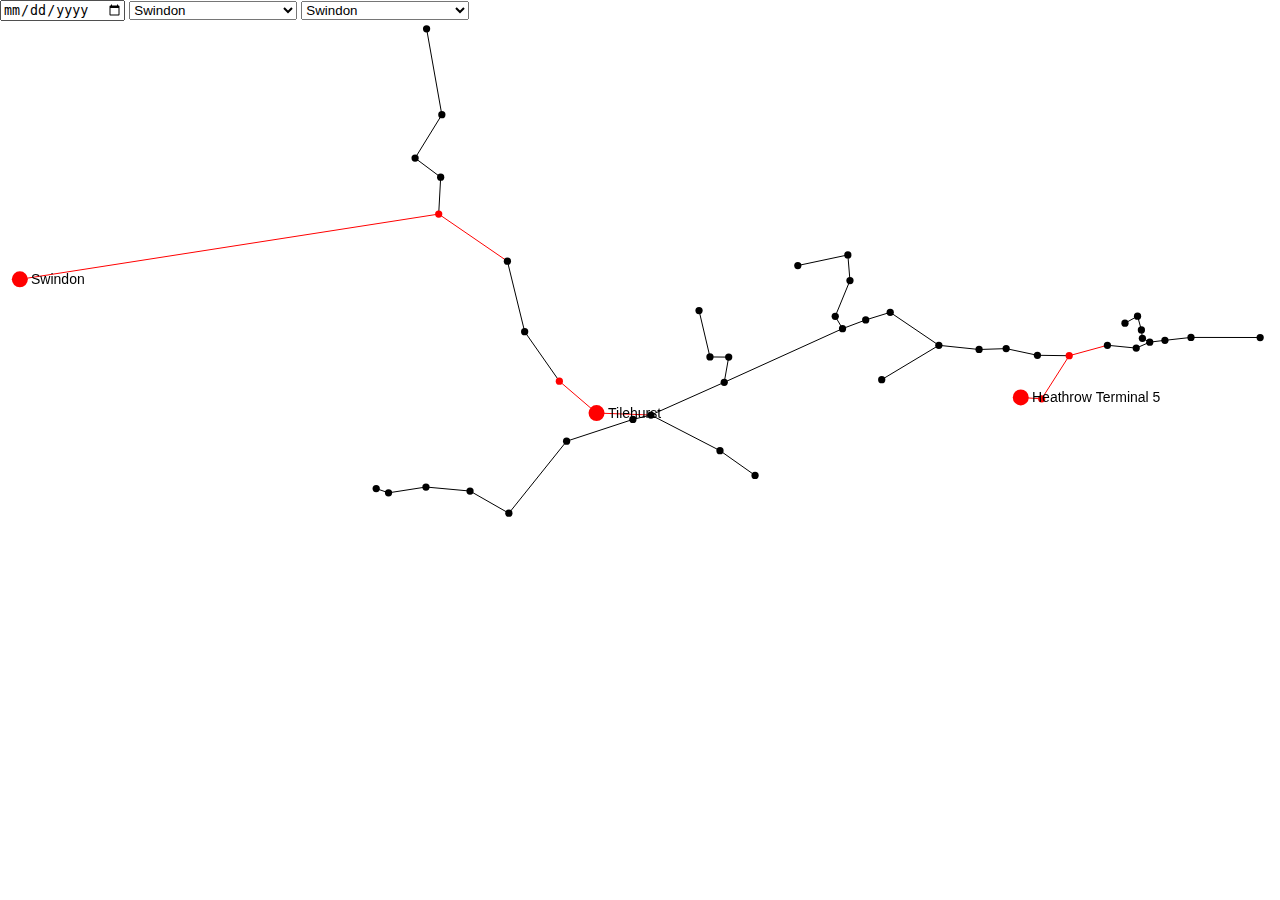
<file: index.html>
<!DOCTYPE html>
<html ng-app="mapApp">
    <head>
        <meta charset="utf-8">
        <title>Map</title>
        <link rel="stylesheet" href="style.css" media="screen" title="mapcss" charset="utf-8">
    </head>
    <body ng-controller="DelaysController">

        <div>
            <input type="date" id="date" />
            <select id="from_station"></select>
            <select id="to_station"></select>
        </div>

        <section id="map">
        </section>




        <script src="jquery-2.1.4.min.js" charset="utf-8"></script>
        <script src="sigma.min.js" charset="utf-8"></script>
        <script src="plugins/sigma.plugins.animate.min.js" charset="utf-8"></script>
        <script src="plugins/sigma.layout.forceAtlas2.min.js" charset="utf-8"></script>
        <script src="plugins/sigma.plugins.dragNodes.min.js" charset="utf-8"></script>
        <script src="plugins/sigma.pathfinding.astar.js" charset="utf-8"></script>
        <!--<script src="angular.min.js" charset="utf-8"></script>-->
        <script src="app.js" charset="utf-8"></script>
    </body>
</html>
</file>
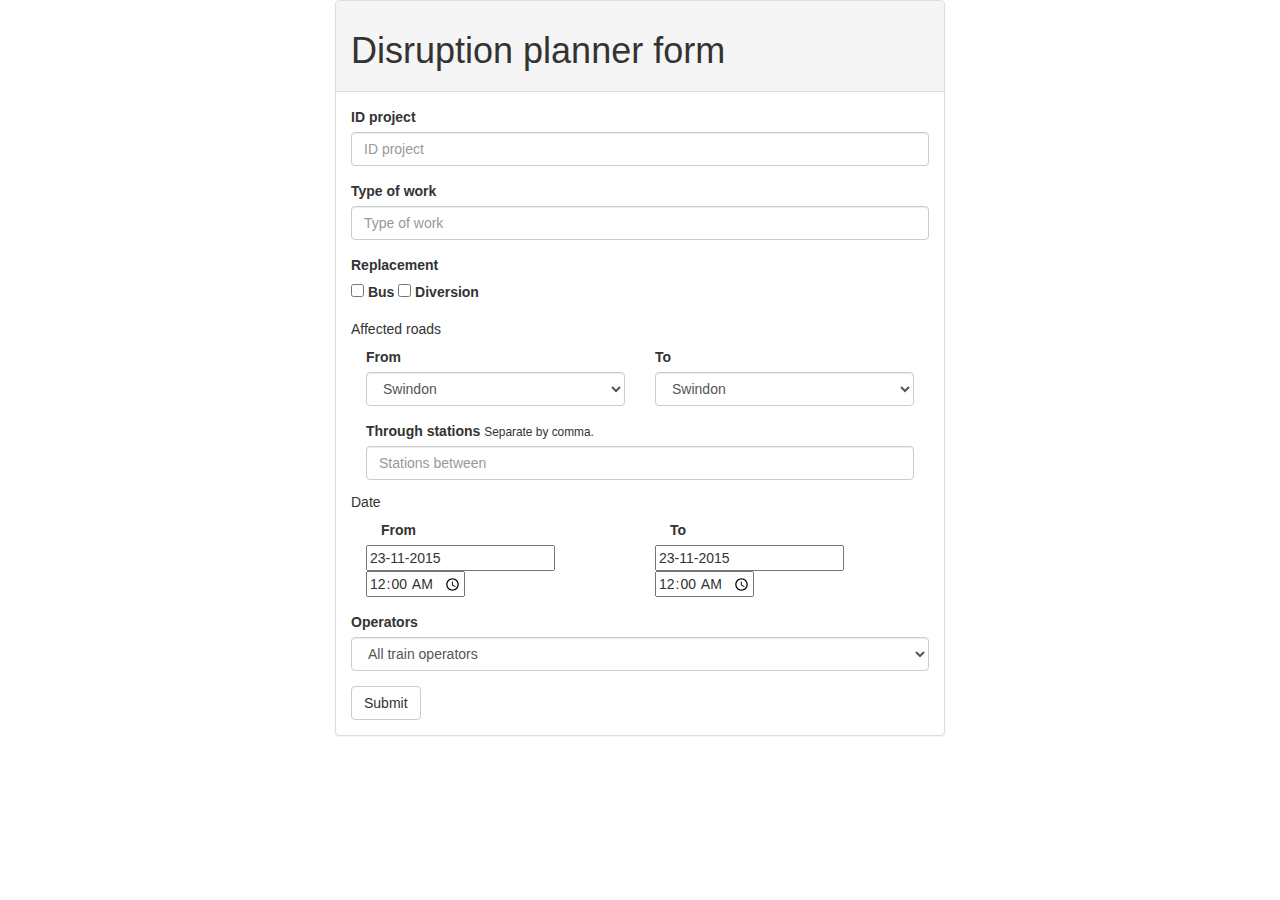
<file: form/index.html>
<!DOCTYPE html>
<html lang="en">
  <head>
    <meta charset="utf-8">
    <meta http-equiv="X-UA-Compatible" content="IE=edge">
    <meta name="viewport" content="width=device-width, initial-scale=1">
    <!-- The above 3 meta tags *must* come first in the head; any other head content must come *after* these tags -->
    <title>Disruption planner</title>

    <!-- Bootstrap -->
    <link href="css/bootstrap.min.css" rel="stylesheet">
    <link href="css/datepicker.css" rel="stylesheet">

  </head>
  <body>
  <div class="col-md-6 col-md-offset-3 col-sm-12">
  <div class="panel panel-default">
    <div class="panel-heading"><h1>Disruption planner form</h1></div>
    <div class="panel-body">
    <form id="mf">
  <div class="form-group">
    <label for="idProject">ID project</label>
    <input type="text" class="form-control" id="idProject" placeholder="ID project">
  </div>
  <div class="form-group">
    <label for="typeOfwork">Type of work</label>
    <input type="text" class="form-control" id="typeOfwork" placeholder="Type of work">
  </div>
  <div class="form-group">
  <div class="col-dm-12">
    <label>Replacement</label>
  </div>
    <label>
      <input type="checkbox"> Bus
    </label>
    <label>
      <input type="checkbox"> Diversion
    </label>
  </div>


  <h5>Affected roads</h5>
  <div class="col-md-6">
  <div class="form-group">
    <label for="roadFrom">From</label>
    <select class="form-control stations">
    </select>
  </div>
  </div>
  <div class="col-md-6">
  <div class="form-group">
    <label for="roadTo">To</label>
    <select class="form-control stations">
    </select>
  </div>
  </div>
  <div class="col-md-12">
    <div class="form-group">
    <label for="throughStations">Through stations</label>
    <span class="small">Separate by comma.</span>
    <input type="text" class="form-control" id="throughStations" placeholder="Stations between">
    </div>
  </div>
  <h5>Date</h5>
  <div class="col-md-6">
  <div class="form-group">
    <label class="col-md-12">From</label>
    <input type="text" value="23-11-2015" id="datepickerFrom">
    <input type="time" value="00:00"></input>
  </div>
  </div>
  <div class="col-md-6">
  <div class="form-group">
    <label class="col-md-12">To</label>
    <input type="text" value="23-11-2015" id="datepickerTo">
    <input type="time" value="00:00"></input>
  </div>
  </div>
  <div class="col-dm-12">
  <div class="form-group">
    <label for="operators">Operators</label>
    <select class="form-control">
    <option value="">All train operators</option>
    <option value="le">Abellio Greater Anglia</option>
    <option value="aw">Arriva Trains Wales</option>
    <option value="cc">c2c</option>
    <option value="cs">Caledonian Sleeper</option>
    <option value="ch">Chiltern Railways</option>
    <option value="xc">CrossCountry</option>
    <option value="em">East Midlands Trains</option>
    <option value="es">Eurostar</option>
    <option value="tp">First TransPennine Express</option>
    <option value="gx">Gatwick Express</option>
    <option value="gc">Grand Central</option>
    <option value="gn">Great Northern</option>
    <option value="gw">Great Western Railway</option>
    <option value="hc">Heathrow Connect</option>
    <option value="hx">Heathrow Express</option>
    <option value="ht">Hull Trains</option>
    <option value="il">Island Line</option>
    <option value="lm">London Midland</option>
    <option value="lo">London Overground</option>
    <option value="lt">London Underground</option>
    <option value="me">Merseyrail</option>
    <option value="nt">Northern Rail</option>
    <option value="sr">ScotRail</option>
    <option value="sw">South West Trains</option>
    <option value="se">Southeastern</option>
    <option value="sn">Southern</option>
    <option value="sx">Stansted Express</option>
    <option value="xr">TfL Rail</option>
    <option value="tl">Thameslink</option>
    <option value="vt">Virgin Trains</option>
    <option value="gr">Virgin Trains East Coast</option>
    </select>
  </div>
  </div>


  <button type="submit" class="btn btn-default" id="submit">Submit</button>
</form>
</div>
</div>
</div>

    <!-- jQuery (necessary for Bootstrap's JavaScript plugins) -->
    <script src="https://ajax.googleapis.com/ajax/libs/jquery/1.11.3/jquery.min.js"></script>
    <!-- Include all compiled plugins (below), or include individual files as needed -->
    <script src="js/bootstrap.min.js"></script>
    <script src="js/bootstrap-datepicker.js"></script>
    <script>
    $(document).ready(function()
       {
        $('#datepickerFrom').datepicker({
          format: 'dd-mm-yyyy'
      });
        $('#datepickerTo').datepicker({
        format: 'dd-mm-yyyy'
      });

      console.log("near")
      $.ajax({
          url: "/coords.json",
          dataType: "json",
          success: function(stations) {
              console.log(stations);
              var ids = document.getElementsByClassName("stations");
              for (var i=0;i<stations.length;i++) {
                  for (var j=0; j<stations[i].length; j++) {
                      var c = stations[i][j].name;
                      for (var k=0;k<ids.length;k++) {
                          var el = document.createElement("option");
                          el.value = c;
                          el.appendChild(document.createTextNode(c));
                          ids[k].appendChild(el);
                      }
                  }
              }
          }
      });

      function getFormData($form){
          var unindexed_array = $form.serializeArray();
          var indexed_array = {};

          $.map(unindexed_array, function(n, i){
              indexed_array[n['name']] = n['value'];
          });

          return indexed_array;
      }

      $("#mf").submit(function(e) {
          e.preventDefault();
          var data = getFormData($("#mf"));
          localStorage = JSON.stringify(data);
      });
    });

    </script>
  </body>
</html>
</file>
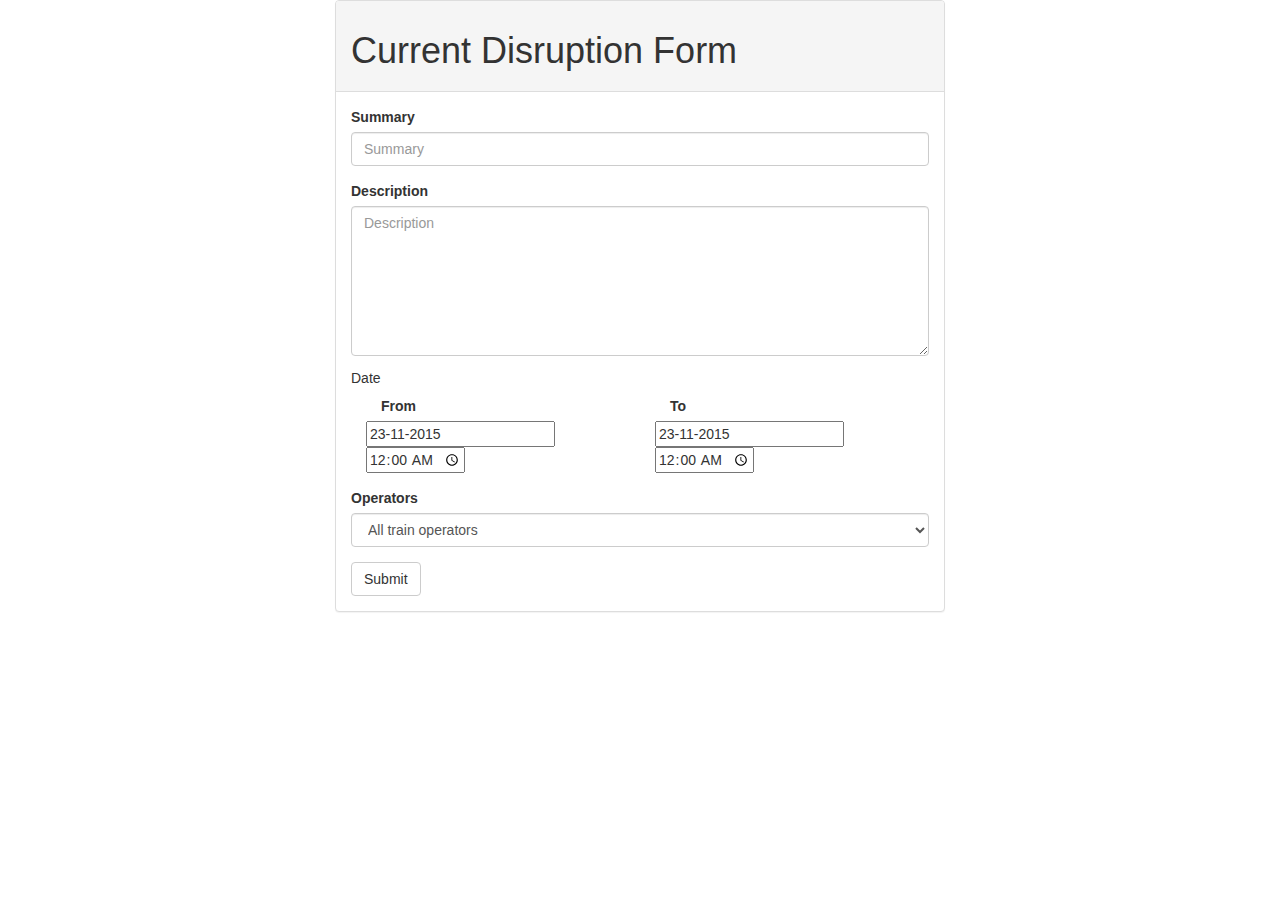
<file: form/form-old.html>
<!DOCTYPE html>
<html lang="en">
  <head>
    <meta charset="utf-8">
    <meta http-equiv="X-UA-Compatible" content="IE=edge">
    <meta name="viewport" content="width=device-width, initial-scale=1">
    <!-- The above 3 meta tags *must* come first in the head; any other head content must come *after* these tags -->
    <title>Currrent Disruption planner</title>

    <!-- Bootstrap -->
    <link href="css/bootstrap.min.css" rel="stylesheet">
    <link href="css/datepicker.css" rel="stylesheet">

  </head>
  <body>
  <div class="col-md-6 col-md-offset-3 col-sm-12">
  <div class="panel panel-default">
    <div class="panel-heading"><h1>Current Disruption Form</h1></div>
    <div class="panel-body">
    <form>
  <div class="form-group">
    <label for="idProject">Summary</label>
    <input type="text" class="form-control" id="idProject" placeholder="Summary">
  </div>
  <div class="form-group">
    <label for="typeOfwork">Description</label>
    <textarea class="form-control" id="typeOfwork" placeholder="Description" style="height:150px;"></textarea>
  </div>

  <h5>Date</h5>
  <div class="col-md-6">
  <div class="form-group">
    <label class="col-md-12">From</label>
    <input type="text" value="23-11-2015" id="datepickerFrom">
    <input type="time" value="00:00"></input>
  </div>
  </div>
  <div class="col-md-6">
  <div class="form-group">
    <label class="col-md-12">To</label>
    <input type="text" value="23-11-2015" id="datepickerTo">
    <input type="time" value="00:00"></input>
  </div>
  </div>
  <div class="col-dm-12">
  <div class="form-group">
    <label for="operators">Operators</label>
    <select class="form-control">
    <option value="">All train operators</option>
    <option value="le">Abellio Greater Anglia</option>
    <option value="aw">Arriva Trains Wales</option>
    <option value="cc">c2c</option>
    <option value="cs">Caledonian Sleeper</option>
    <option value="ch">Chiltern Railways</option>
    <option value="xc">CrossCountry</option>
    <option value="em">East Midlands Trains</option>
    <option value="es">Eurostar</option>
    <option value="tp">First TransPennine Express</option>
    <option value="gx">Gatwick Express</option>
    <option value="gc">Grand Central</option>
    <option value="gn">Great Northern</option>
    <option value="gw">Great Western Railway</option>
    <option value="hc">Heathrow Connect</option>
    <option value="hx">Heathrow Express</option>
    <option value="ht">Hull Trains</option>
    <option value="il">Island Line</option>
    <option value="lm">London Midland</option>
    <option value="lo">London Overground</option>
    <option value="lt">London Underground</option>
    <option value="me">Merseyrail</option>
    <option value="nt">Northern Rail</option>
    <option value="sr">ScotRail</option>
    <option value="sw">South West Trains</option>
    <option value="se">Southeastern</option>
    <option value="sn">Southern</option>
    <option value="sx">Stansted Express</option>
    <option value="xr">TfL Rail</option>
    <option value="tl">Thameslink</option>
    <option value="vt">Virgin Trains</option>
    <option value="gr">Virgin Trains East Coast</option>
    </select>
  </div>
  </div>


  <button type="submit" class="btn btn-default">Submit</button>
</form>
</div>
</div>
</div>

    <!-- jQuery (necessary for Bootstrap's JavaScript plugins) -->
    <script src="https://ajax.googleapis.com/ajax/libs/jquery/1.11.3/jquery.min.js"></script>
    <!-- Include all compiled plugins (below), or include individual files as needed -->
    <script src="js/bootstrap.min.js"></script>
    <script src="js/bootstrap-datepicker.js"></script>
    <script>
    $(document).ready(function()
       {
        $('#datepickerFrom').datepicker({
          format: 'dd-mm-yyyy'
      });
        $('#datepickerTo').datepicker({
        format: 'dd-mm-yyyy'
      });
    });

    </script>
  </body>
</html>
</file>
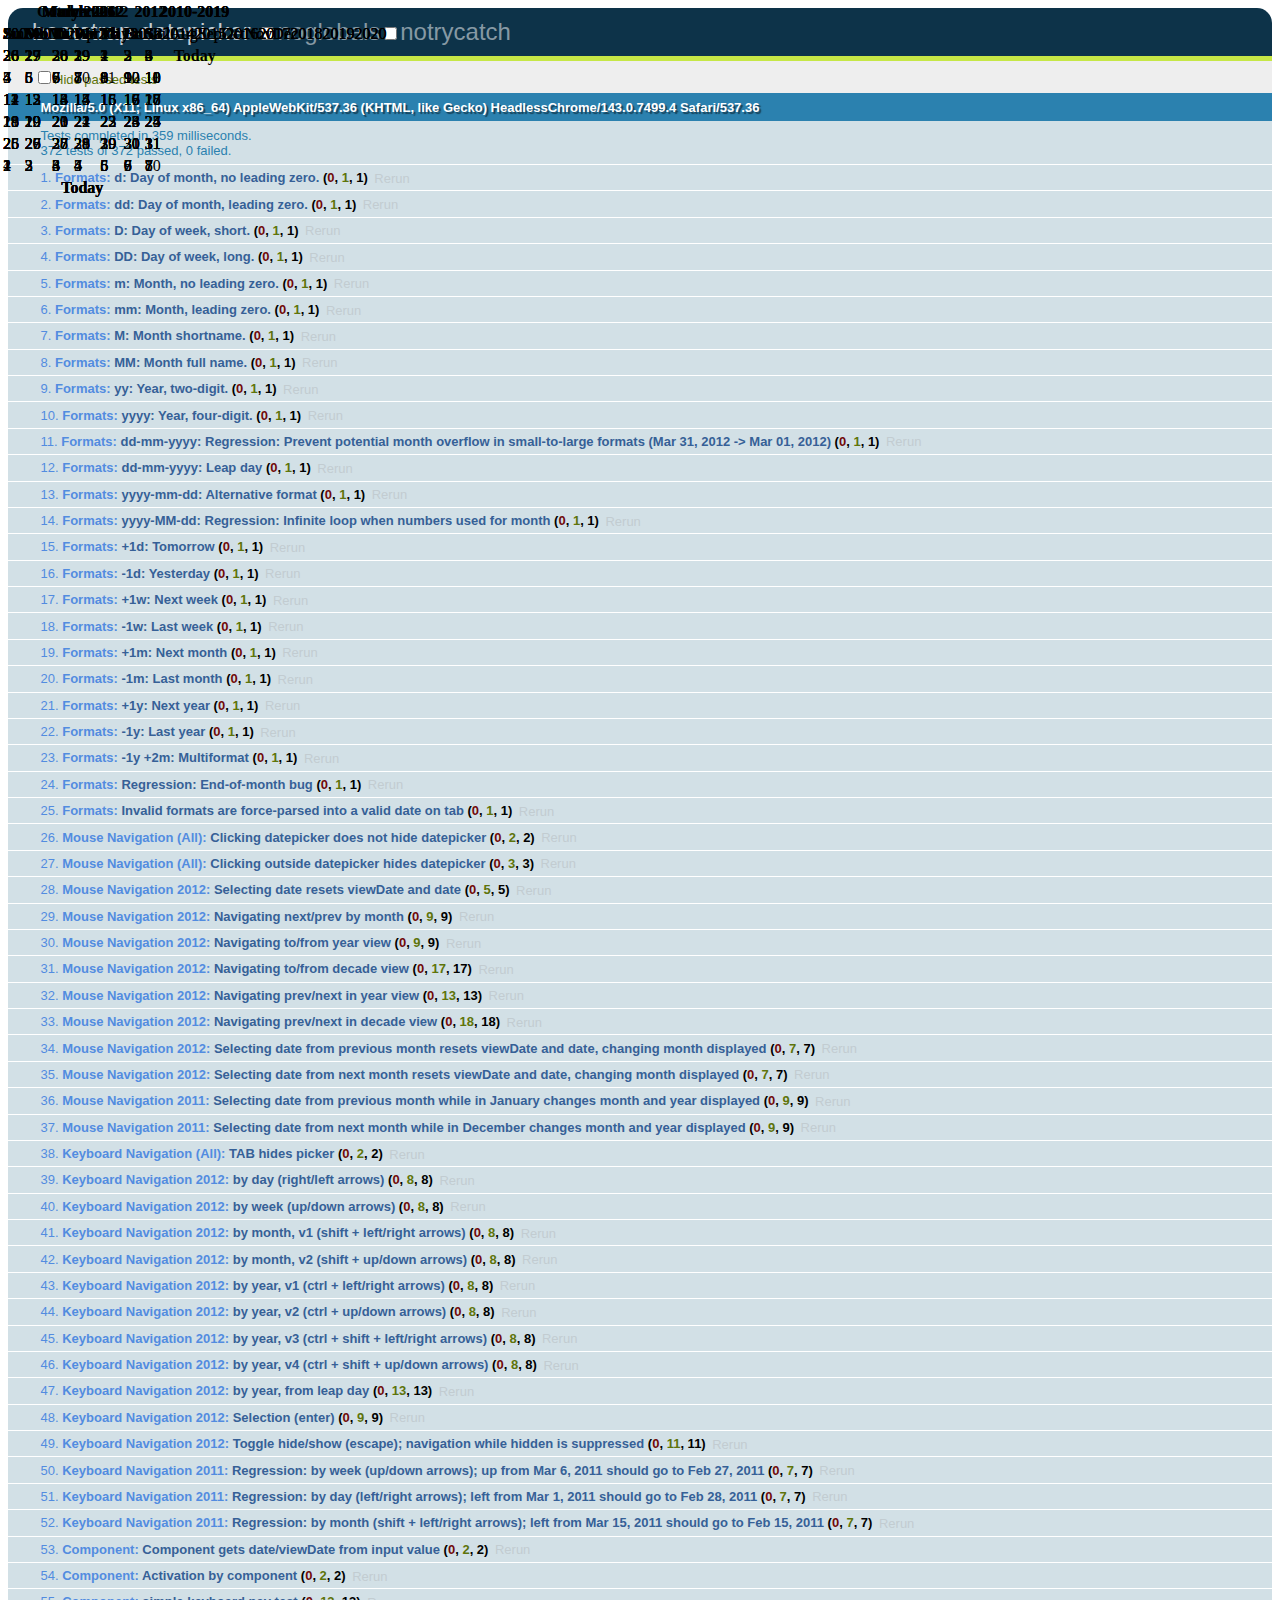
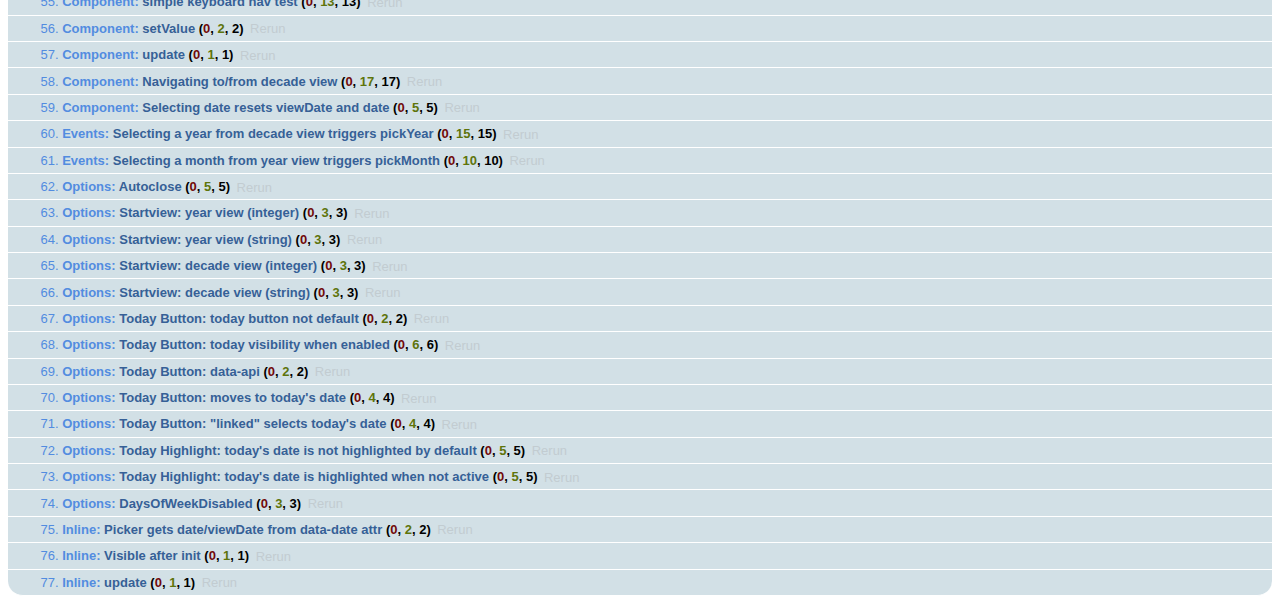
<file: form/vitalets-bootstrap-datepicker-c7af15b/tests/tests.html>
<!DOCTYPE html>
<html>
    <head>
        <link rel="stylesheet" href="assets/qunit.css" />
        <script src="assets/qunit.js"></script>
        <script src="assets/qunit-logging.js"></script> <!-- console.log for test failures -->
        <script src="assets/coverage.js"></script>
        <script src="assets/jquery-1.7.1.min.js"></script>
        <script src="../js/bootstrap-datepicker.js"></script>

        <style>
            .datepicker {
                /* Appended to body, abs-pos off the page */
                position: absolute;
                display: none;
                top: -9999em;
                left: -9999em;
            }
        </style>

        <!-- Utilities -->
        <script src="assets/utils.js"></script>
        <script src="assets/mock.js"></script>

        <!-- Test suites -->
        <script src="suites/formats.js"></script>
        <script src="suites/mouse_navigation/all.js"></script>
        <script src="suites/mouse_navigation/2012.js"></script>
        <script src="suites/mouse_navigation/2011.js"></script>
        <script src="suites/keyboard_navigation/all.js"></script>
        <script src="suites/keyboard_navigation/2012.js"></script>
        <script src="suites/keyboard_navigation/2011.js"></script>
        <script src="suites/component.js"></script>
        <script src="suites/events.js"></script>
        <script src="suites/options.js"></script>
        <script src="suites/inline.js"></script>
    </head>
    <body>
        <h1 id="qunit-header">bootstrap-datepicker</h1>
        <h2 id="qunit-banner"></h2>
        <div id="qunit-testrunner-toolbar"></div>
        <h2 id="qunit-userAgent"></h2>
        <ol id="qunit-tests"></ol>
        <div id="qunit-fixture"></div>
    </body>
</html>
</file>
<file: style.css>
html, body {
    padding: 0;
    margin: 0;
}

#map {
    width: 100%;
    height: 500px;
}
</file>
<file: form/css/datepicker.css>
/*!
 * Datepicker for Bootstrap
 *
 * Copyright 2012 Stefan Petre
 * Improvements by Andrew Rowls
 * Licensed under the Apache License v2.0
 * http://www.apache.org/licenses/LICENSE-2.0
 *
 */
.datepicker {
  padding: 4px;
  margin-top: 1px;
  -webkit-border-radius: 4px;
  -moz-border-radius: 4px;
  border-radius: 4px;
  direction: ltr;
  /*.dow {
		border-top: 1px solid #ddd !important;
	}*/

}
.datepicker-inline {
  width: 220px;
}
.datepicker.datepicker-rtl {
  direction: rtl;
}
.datepicker.datepicker-rtl table tr td span {
  float: right;
}
.datepicker-dropdown {
  top: 0;
  left: 0;
}
.datepicker-dropdown:before {
  content: '';
  display: inline-block;
  border-left: 7px solid transparent;
  border-right: 7px solid transparent;
  border-bottom: 7px solid #ccc;
  border-bottom-color: rgba(0, 0, 0, 0.2);
  position: absolute;
  top: -7px;
  left: 6px;
}
.datepicker-dropdown:after {
  content: '';
  display: inline-block;
  border-left: 6px solid transparent;
  border-right: 6px solid transparent;
  border-bottom: 6px solid #ffffff;
  position: absolute;
  top: -6px;
  left: 7px;
}
.datepicker > div {
  display: none;
}
.datepicker.days div.datepicker-days {
  display: block;
}
.datepicker.months div.datepicker-months {
  display: block;
}
.datepicker.years div.datepicker-years {
  display: block;
}
.datepicker table {
  margin: 0;
}
.datepicker td,
.datepicker th {
  text-align: center;
  width: 20px;
  height: 20px;
  -webkit-border-radius: 4px;
  -moz-border-radius: 4px;
  border-radius: 4px;
  border: none;
}
.table-striped .datepicker table tr td,
.table-striped .datepicker table tr th {
  background-color: transparent;
}
.datepicker table tr td.day:hover {
  background: #eeeeee;
  cursor: pointer;
}
.datepicker table tr td.old,
.datepicker table tr td.new {
  color: #999999;
}
.datepicker table tr td.disabled,
.datepicker table tr td.disabled:hover {
  background: none;
  color: #999999;
  cursor: default;
}
.datepicker table tr td.today,
.datepicker table tr td.today:hover,
.datepicker table tr td.today.disabled,
.datepicker table tr td.today.disabled:hover {
  background-color: #fde19a;
  background-image: -moz-linear-gradient(top, #fdd49a, #fdf59a);
  background-image: -ms-linear-gradient(top, #fdd49a, #fdf59a);
  background-image: -webkit-gradient(linear, 0 0, 0 100%, from(#fdd49a), to(#fdf59a));
  background-image: -webkit-linear-gradient(top, #fdd49a, #fdf59a);
  background-image: -o-linear-gradient(top, #fdd49a, #fdf59a);
  background-image: linear-gradient(top, #fdd49a, #fdf59a);
  background-repeat: repeat-x;
  filter: progid:DXImageTransform.Microsoft.gradient(startColorstr='#fdd49a', endColorstr='#fdf59a', GradientType=0);
  border-color: #fdf59a #fdf59a #fbed50;
  border-color: rgba(0, 0, 0, 0.1) rgba(0, 0, 0, 0.1) rgba(0, 0, 0, 0.25);
  filter: progid:DXImageTransform.Microsoft.gradient(enabled=false);
}
.datepicker table tr td.today:hover,
.datepicker table tr td.today:hover:hover,
.datepicker table tr td.today.disabled:hover,
.datepicker table tr td.today.disabled:hover:hover,
.datepicker table tr td.today:active,
.datepicker table tr td.today:hover:active,
.datepicker table tr td.today.disabled:active,
.datepicker table tr td.today.disabled:hover:active,
.datepicker table tr td.today.active,
.datepicker table tr td.today:hover.active,
.datepicker table tr td.today.disabled.active,
.datepicker table tr td.today.disabled:hover.active,
.datepicker table tr td.today.disabled,
.datepicker table tr td.today:hover.disabled,
.datepicker table tr td.today.disabled.disabled,
.datepicker table tr td.today.disabled:hover.disabled,
.datepicker table tr td.today[disabled],
.datepicker table tr td.today:hover[disabled],
.datepicker table tr td.today.disabled[disabled],
.datepicker table tr td.today.disabled:hover[disabled] {
  background-color: #fdf59a;
}
.datepicker table tr td.today:active,
.datepicker table tr td.today:hover:active,
.datepicker table tr td.today.disabled:active,
.datepicker table tr td.today.disabled:hover:active,
.datepicker table tr td.today.active,
.datepicker table tr td.today:hover.active,
.datepicker table tr td.today.disabled.active,
.datepicker table tr td.today.disabled:hover.active {
  background-color: #fbf069 \9;
}
.datepicker table tr td.active,
.datepicker table tr td.active:hover,
.datepicker table tr td.active.disabled,
.datepicker table tr td.active.disabled:hover {
  background-color: #006dcc;
  background-image: -moz-linear-gradient(top, #0088cc, #0044cc);
  background-image: -ms-linear-gradient(top, #0088cc, #0044cc);
  background-image: -webkit-gradient(linear, 0 0, 0 100%, from(#0088cc), to(#0044cc));
  background-image: -webkit-linear-gradient(top, #0088cc, #0044cc);
  background-image: -o-linear-gradient(top, #0088cc, #0044cc);
  background-image: linear-gradient(top, #0088cc, #0044cc);
  background-repeat: repeat-x;
  filter: progid:DXImageTransform.Microsoft.gradient(startColorstr='#0088cc', endColorstr='#0044cc', GradientType=0);
  border-color: #0044cc #0044cc #002a80;
  border-color: rgba(0, 0, 0, 0.1) rgba(0, 0, 0, 0.1) rgba(0, 0, 0, 0.25);
  filter: progid:DXImageTransform.Microsoft.gradient(enabled=false);
  color: #fff;
  text-shadow: 0 -1px 0 rgba(0, 0, 0, 0.25);
}
.datepicker table tr td.active:hover,
.datepicker table tr td.active:hover:hover,
.datepicker table tr td.active.disabled:hover,
.datepicker table tr td.active.disabled:hover:hover,
.datepicker table tr td.active:active,
.datepicker table tr td.active:hover:active,
.datepicker table tr td.active.disabled:active,
.datepicker table tr td.active.disabled:hover:active,
.datepicker table tr td.active.active,
.datepicker table tr td.active:hover.active,
.datepicker table tr td.active.disabled.active,
.datepicker table tr td.active.disabled:hover.active,
.datepicker table tr td.active.disabled,
.datepicker table tr td.active:hover.disabled,
.datepicker table tr td.active.disabled.disabled,
.datepicker table tr td.active.disabled:hover.disabled,
.datepicker table tr td.active[disabled],
.datepicker table tr td.active:hover[disabled],
.datepicker table tr td.active.disabled[disabled],
.datepicker table tr td.active.disabled:hover[disabled] {
  background-color: #0044cc;
}
.datepicker table tr td.active:active,
.datepicker table tr td.active:hover:active,
.datepicker table tr td.active.disabled:active,
.datepicker table tr td.active.disabled:hover:active,
.datepicker table tr td.active.active,
.datepicker table tr td.active:hover.active,
.datepicker table tr td.active.disabled.active,
.datepicker table tr td.active.disabled:hover.active {
  background-color: #003399 \9;
}
.datepicker table tr td span {
  display: block;
  width: 23%;
  height: 54px;
  line-height: 54px;
  float: left;
  margin: 1%;
  cursor: pointer;
  -webkit-border-radius: 4px;
  -moz-border-radius: 4px;
  border-radius: 4px;
}
.datepicker table tr td span:hover {
  background: #eeeeee;
}
.datepicker table tr td span.disabled,
.datepicker table tr td span.disabled:hover {
  background: none;
  color: #999999;
  cursor: default;
}
.datepicker table tr td span.active,
.datepicker table tr td span.active:hover,
.datepicker table tr td span.active.disabled,
.datepicker table tr td span.active.disabled:hover {
  background-color: #006dcc;
  background-image: -moz-linear-gradient(top, #0088cc, #0044cc);
  background-image: -ms-linear-gradient(top, #0088cc, #0044cc);
  background-image: -webkit-gradient(linear, 0 0, 0 100%, from(#0088cc), to(#0044cc));
  background-image: -webkit-linear-gradient(top, #0088cc, #0044cc);
  background-image: -o-linear-gradient(top, #0088cc, #0044cc);
  background-image: linear-gradient(top, #0088cc, #0044cc);
  background-repeat: repeat-x;
  filter: progid:DXImageTransform.Microsoft.gradient(startColorstr='#0088cc', endColorstr='#0044cc', GradientType=0);
  border-color: #0044cc #0044cc #002a80;
  border-color: rgba(0, 0, 0, 0.1) rgba(0, 0, 0, 0.1) rgba(0, 0, 0, 0.25);
  filter: progid:DXImageTransform.Microsoft.gradient(enabled=false);
  color: #fff;
  text-shadow: 0 -1px 0 rgba(0, 0, 0, 0.25);
}
.datepicker table tr td span.active:hover,
.datepicker table tr td span.active:hover:hover,
.datepicker table tr td span.active.disabled:hover,
.datepicker table tr td span.active.disabled:hover:hover,
.datepicker table tr td span.active:active,
.datepicker table tr td span.active:hover:active,
.datepicker table tr td span.active.disabled:active,
.datepicker table tr td span.active.disabled:hover:active,
.datepicker table tr td span.active.active,
.datepicker table tr td span.active:hover.active,
.datepicker table tr td span.active.disabled.active,
.datepicker table tr td span.active.disabled:hover.active,
.datepicker table tr td span.active.disabled,
.datepicker table tr td span.active:hover.disabled,
.datepicker table tr td span.active.disabled.disabled,
.datepicker table tr td span.active.disabled:hover.disabled,
.datepicker table tr td span.active[disabled],
.datepicker table tr td span.active:hover[disabled],
.datepicker table tr td span.active.disabled[disabled],
.datepicker table tr td span.active.disabled:hover[disabled] {
  background-color: #0044cc;
}
.datepicker table tr td span.active:active,
.datepicker table tr td span.active:hover:active,
.datepicker table tr td span.active.disabled:active,
.datepicker table tr td span.active.disabled:hover:active,
.datepicker table tr td span.active.active,
.datepicker table tr td span.active:hover.active,
.datepicker table tr td span.active.disabled.active,
.datepicker table tr td span.active.disabled:hover.active {
  background-color: #003399 \9;
}
.datepicker table tr td span.old {
  color: #999999;
}
.datepicker th.switch {
  width: 145px;
}
.datepicker thead tr:first-child th,
.datepicker tfoot tr:first-child th {
  cursor: pointer;
}
.datepicker thead tr:first-child th:hover,
.datepicker tfoot tr:first-child th:hover {
  background: #eeeeee;
}
.input-append.date .add-on i,
.input-prepend.date .add-on i {
  display: block;
  cursor: pointer;
  width: 16px;
  height: 16px;
}
</file>
<file: form/vitalets-bootstrap-datepicker-c7af15b/tests/assets/qunit.css>
/**
 * QUnit v1.5.0 - A JavaScript Unit Testing Framework
 *
 * http://docs.jquery.com/QUnit
 *
 * Copyright (c) 2012 John Resig, Jörn Zaefferer
 * Dual licensed under the MIT (MIT-LICENSE.txt)
 * or GPL (GPL-LICENSE.txt) licenses.
 */

/** Font Family and Sizes */

#qunit-tests, #qunit-header, #qunit-banner, #qunit-testrunner-toolbar, #qunit-userAgent, #qunit-testresult {
	font-family: "Helvetica Neue Light", "HelveticaNeue-Light", "Helvetica Neue", Calibri, Helvetica, Arial, sans-serif;
}

#qunit-testrunner-toolbar, #qunit-userAgent, #qunit-testresult, #qunit-tests li { font-size: small; }
#qunit-tests { font-size: smaller; }


/** Resets */

#qunit-tests, #qunit-tests ol, #qunit-header, #qunit-banner, #qunit-userAgent, #qunit-testresult {
	margin: 0;
	padding: 0;
}


/** Header */

#qunit-header {
	padding: 0.5em 0 0.5em 1em;

	color: #8699a4;
	background-color: #0d3349;

	font-size: 1.5em;
	line-height: 1em;
	font-weight: normal;

	border-radius: 15px 15px 0 0;
	-moz-border-radius: 15px 15px 0 0;
	-webkit-border-top-right-radius: 15px;
	-webkit-border-top-left-radius: 15px;
}

#qunit-header a {
	text-decoration: none;
	color: #c2ccd1;
}

#qunit-header a:hover,
#qunit-header a:focus {
	color: #fff;
}

#qunit-header label {
	display: inline-block;
}

#qunit-banner {
	height: 5px;
}

#qunit-testrunner-toolbar {
	padding: 0.5em 0 0.5em 2em;
	color: #5E740B;
	background-color: #eee;
}

#qunit-userAgent {
	padding: 0.5em 0 0.5em 2.5em;
	background-color: #2b81af;
	color: #fff;
	text-shadow: rgba(0, 0, 0, 0.5) 2px 2px 1px;
}


/** Tests: Pass/Fail */

#qunit-tests {
	list-style-position: inside;
}

#qunit-tests li {
	padding: 0.4em 0.5em 0.4em 2.5em;
	border-bottom: 1px solid #fff;
	list-style-position: inside;
}

#qunit-tests.hidepass li.pass, #qunit-tests.hidepass li.running  {
	display: none;
}

#qunit-tests li strong {
	cursor: pointer;
}

#qunit-tests li a {
	padding: 0.5em;
	color: #c2ccd1;
	text-decoration: none;
}
#qunit-tests li a:hover,
#qunit-tests li a:focus {
	color: #000;
}

#qunit-tests ol {
	margin-top: 0.5em;
	padding: 0.5em;

	background-color: #fff;

	border-radius: 15px;
	-moz-border-radius: 15px;
	-webkit-border-radius: 15px;

	box-shadow: inset 0px 2px 13px #999;
	-moz-box-shadow: inset 0px 2px 13px #999;
	-webkit-box-shadow: inset 0px 2px 13px #999;
}

#qunit-tests table {
	border-collapse: collapse;
	margin-top: .2em;
}

#qunit-tests th {
	text-align: right;
	vertical-align: top;
	padding: 0 .5em 0 0;
}

#qunit-tests td {
	vertical-align: top;
}

#qunit-tests pre {
	margin: 0;
	white-space: pre-wrap;
	word-wrap: break-word;
}

#qunit-tests del {
	background-color: #e0f2be;
	color: #374e0c;
	text-decoration: none;
}

#qunit-tests ins {
	background-color: #ffcaca;
	color: #500;
	text-decoration: none;
}

/*** Test Counts */

#qunit-tests b.counts                       { color: black; }
#qunit-tests b.passed                       { color: #5E740B; }
#qunit-tests b.failed                       { color: #710909; }

#qunit-tests li li {
	margin: 0.5em;
	padding: 0.4em 0.5em 0.4em 0.5em;
	background-color: #fff;
	border-bottom: none;
	list-style-position: inside;
}

/*** Passing Styles */

#qunit-tests li li.pass {
	color: #5E740B;
	background-color: #fff;
	border-left: 26px solid #C6E746;
}

#qunit-tests .pass                          { color: #528CE0; background-color: #D2E0E6; }
#qunit-tests .pass .test-name               { color: #366097; }

#qunit-tests .pass .test-actual,
#qunit-tests .pass .test-expected           { color: #999999; }

#qunit-banner.qunit-pass                    { background-color: #C6E746; }

/*** Failing Styles */

#qunit-tests li li.fail {
	color: #710909;
	background-color: #fff;
	border-left: 26px solid #EE5757;
	white-space: pre;
}

#qunit-tests > li:last-child {
	border-radius: 0 0 15px 15px;
	-moz-border-radius: 0 0 15px 15px;
	-webkit-border-bottom-right-radius: 15px;
	-webkit-border-bottom-left-radius: 15px;
}

#qunit-tests .fail                          { color: #000000; background-color: #EE5757; }
#qunit-tests .fail .test-name,
#qunit-tests .fail .module-name             { color: #000000; }

#qunit-tests .fail .test-actual             { color: #EE5757; }
#qunit-tests .fail .test-expected           { color: green;   }

#qunit-banner.qunit-fail                    { background-color: #EE5757; }


/** Result */

#qunit-testresult {
	padding: 0.5em 0.5em 0.5em 2.5em;

	color: #2b81af;
	background-color: #D2E0E6;

	border-bottom: 1px solid white;
}
#qunit-testresult .module-name {
	font-weight: bold;
}

/** Fixture */

#qunit-fixture {
	position: absolute;
	top: -10000px;
	left: -10000px;
	width: 1000px;
	height: 1000px;
}
</file>
